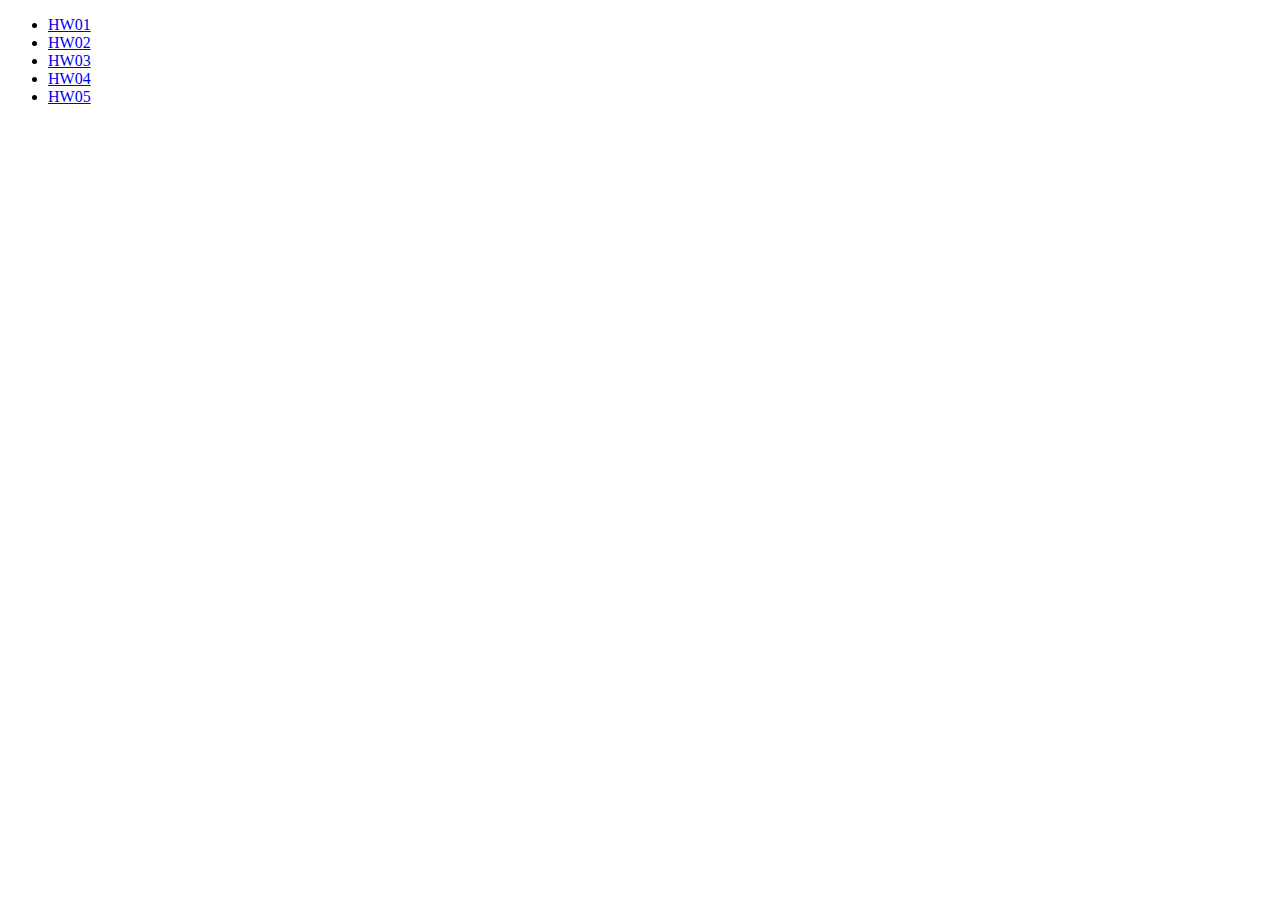
<file: index.html>
<!DOCTYPE html>
<html lang="EN">
    <head>
        <meta charset="utf-8">
        <title>My Site</title>
    </head>
    <body>
        <ul>
            <li><a href="hw01/index.html">HW01</a></li>
            <li><a href="hw02/index.html">HW02</a></li>
            <li><a href="hw03/index.html">HW03</a></li>
            <li><a href="hw04/index.html">HW04</a></li>
            <li><a href="hw05/index.html">HW05</a></li>

        </ul>
    </body>
</html>
</file>
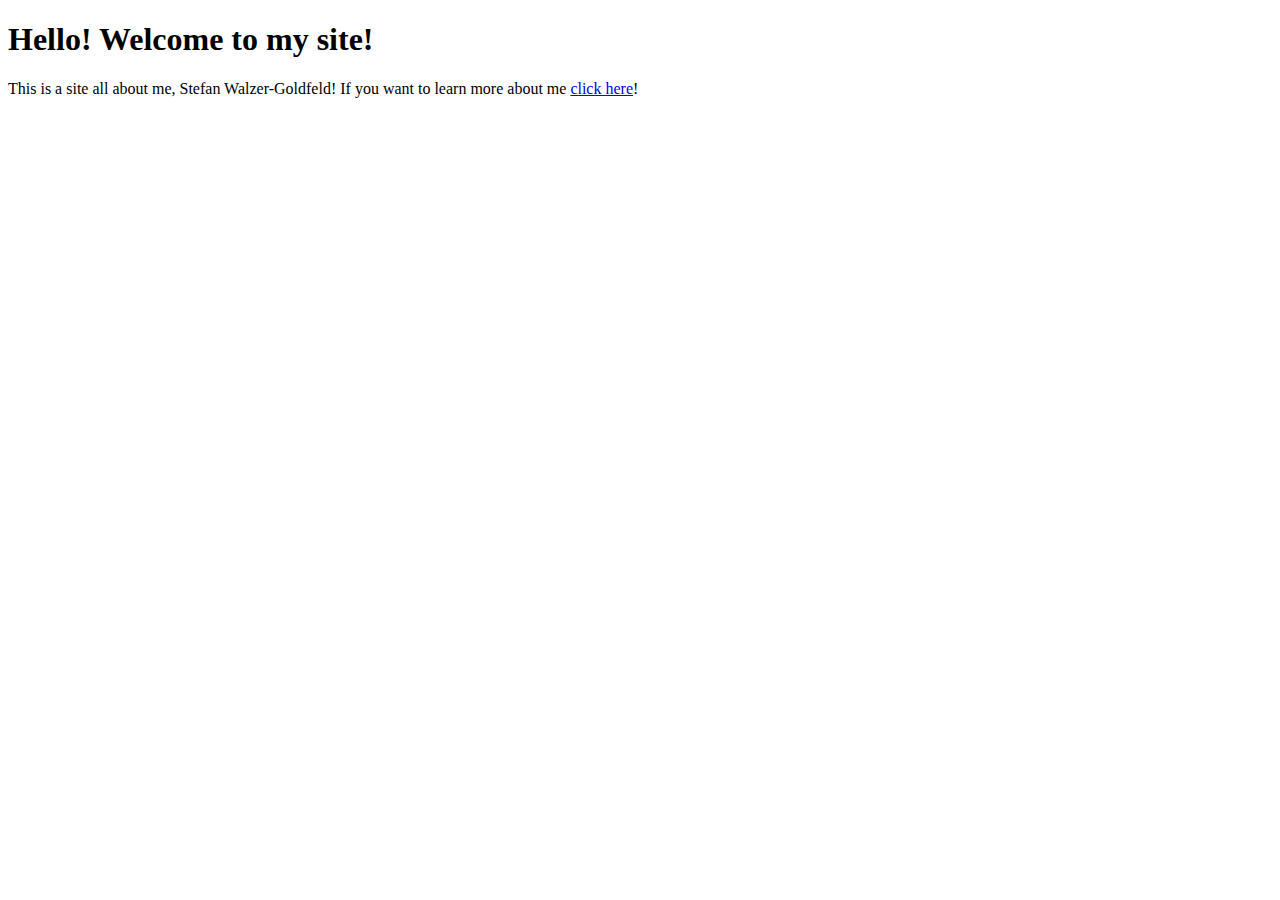
<file: hw01/index.html>
<!DOCTYPE html>
<html lang="en">
    <head>
        <meta charset="utf-8">
        <title>My Website!</title>
    </head>
    <body>
        <h1>Hello! Welcome to my site!</h1>
        <p>
            This is a site all about me, Stefan Walzer-Goldfeld!
            If you want to learn more about me 
            <a href="about.html">click here</a>!
        </p>
    </body>
</html>
</file>
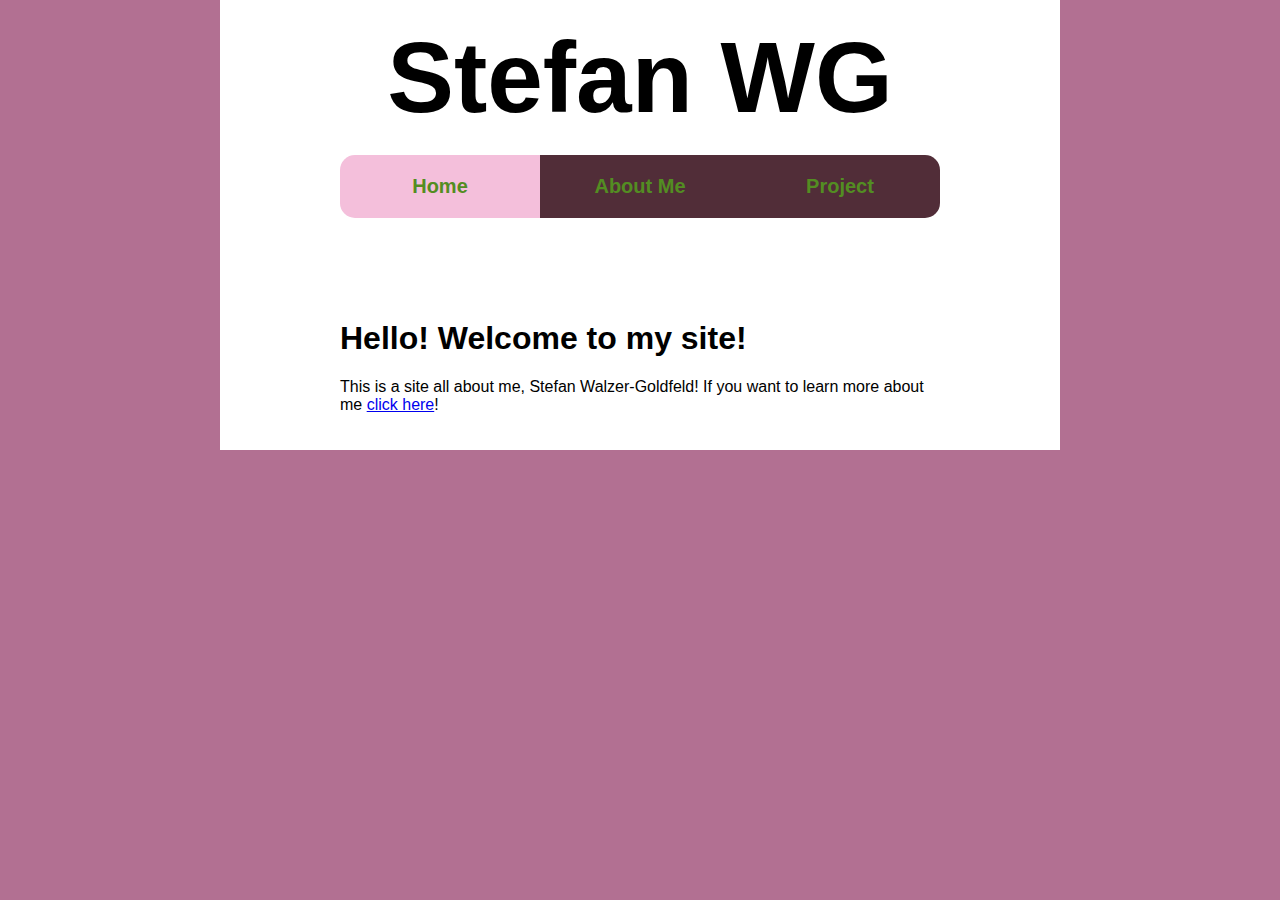
<file: hw02/index.html>
<!DOCTYPE html>
<html lang="en">
    <head>
        <meta charset="utf-8">
        <title>My Website!</title>
        <link rel="stylesheet" href="style.css">
    </head>
    <body>
        <header>
            <h1 class="title">Stefan WG</h1> 
            <nav>
                <ul>
                    <li class="current"><a href="index.html">Home</a></li>
                    <li><a href="about.html">About Me</a></li>
                    <li><a href="projects.html">Project</a></li>
                </ul>
            </nav>
        </header>
        <div class="content">
            <h1>Hello! Welcome to my site!</h1> 
            <p>
                This is a site all about me, Stefan Walzer-Goldfeld!
                If you want to learn more about me 
                <a href="about.html">click here</a>!
            </p>
        </div>
    </body>
</html>
</file>
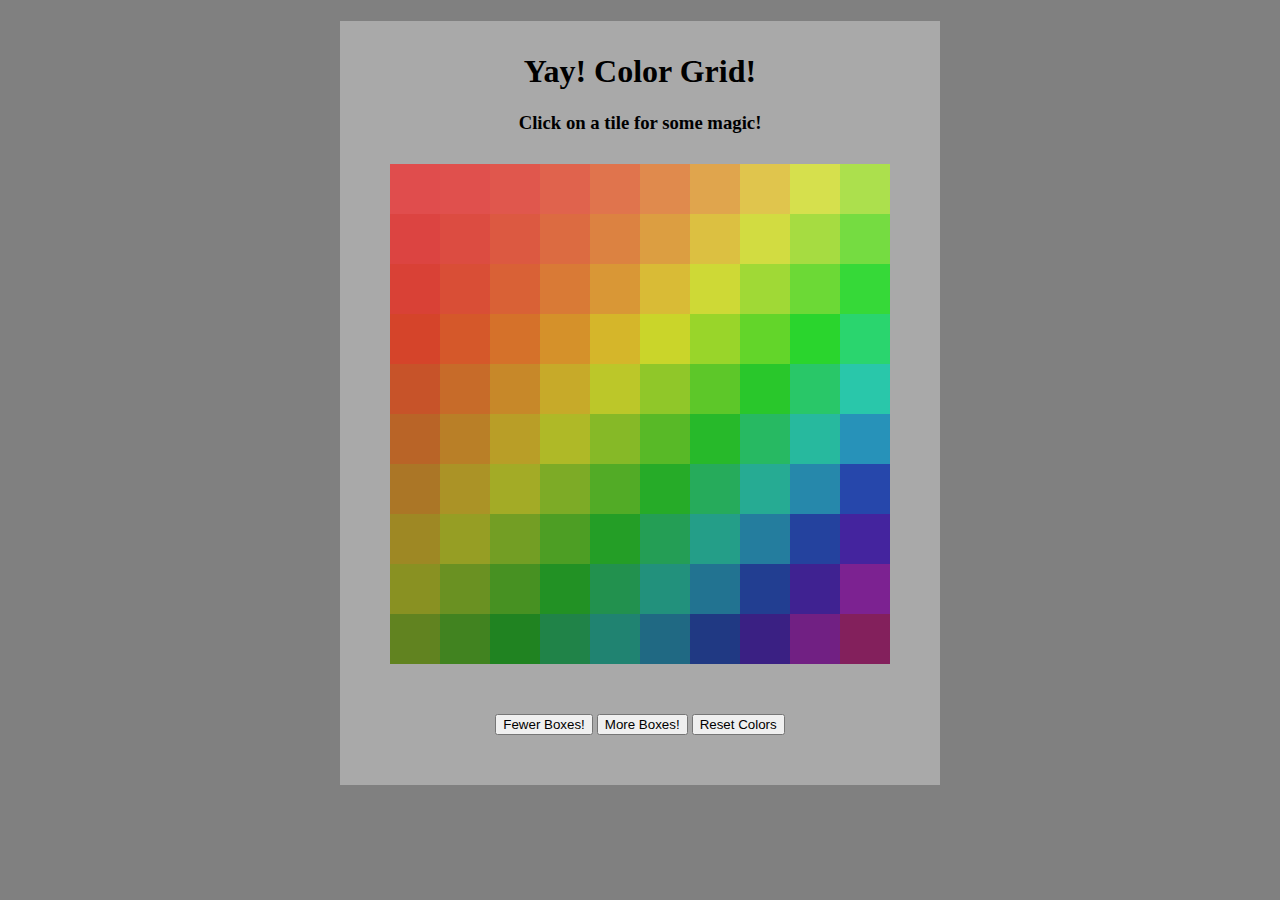
<file: hw03/index.html>
<!DOCTYPE html>
<html lang="en">
    <head>
        <meta charset="utf-8">
        <title>My Color Grid</title>
        <link rel="stylesheet" href="style.css">
        <script src="tiles.js"></script>
        <script>
            window.onload = () => {
                // initialize();
                drawGrid();
            }
        </script>
    </head>
    <body>
        <h1 class="title">Yay! Color Grid!</h1>
        <h3>Click on a tile for some magic!</h3>
        <div class="grid"></div>
        <div class="button">
            <button id="decButton">Fewer Boxes!</button>
            <button id="incButton">More Boxes!</button>
            <button id="resetButton">Reset Colors</button>
        </div>
    </body>
</html>
</file>
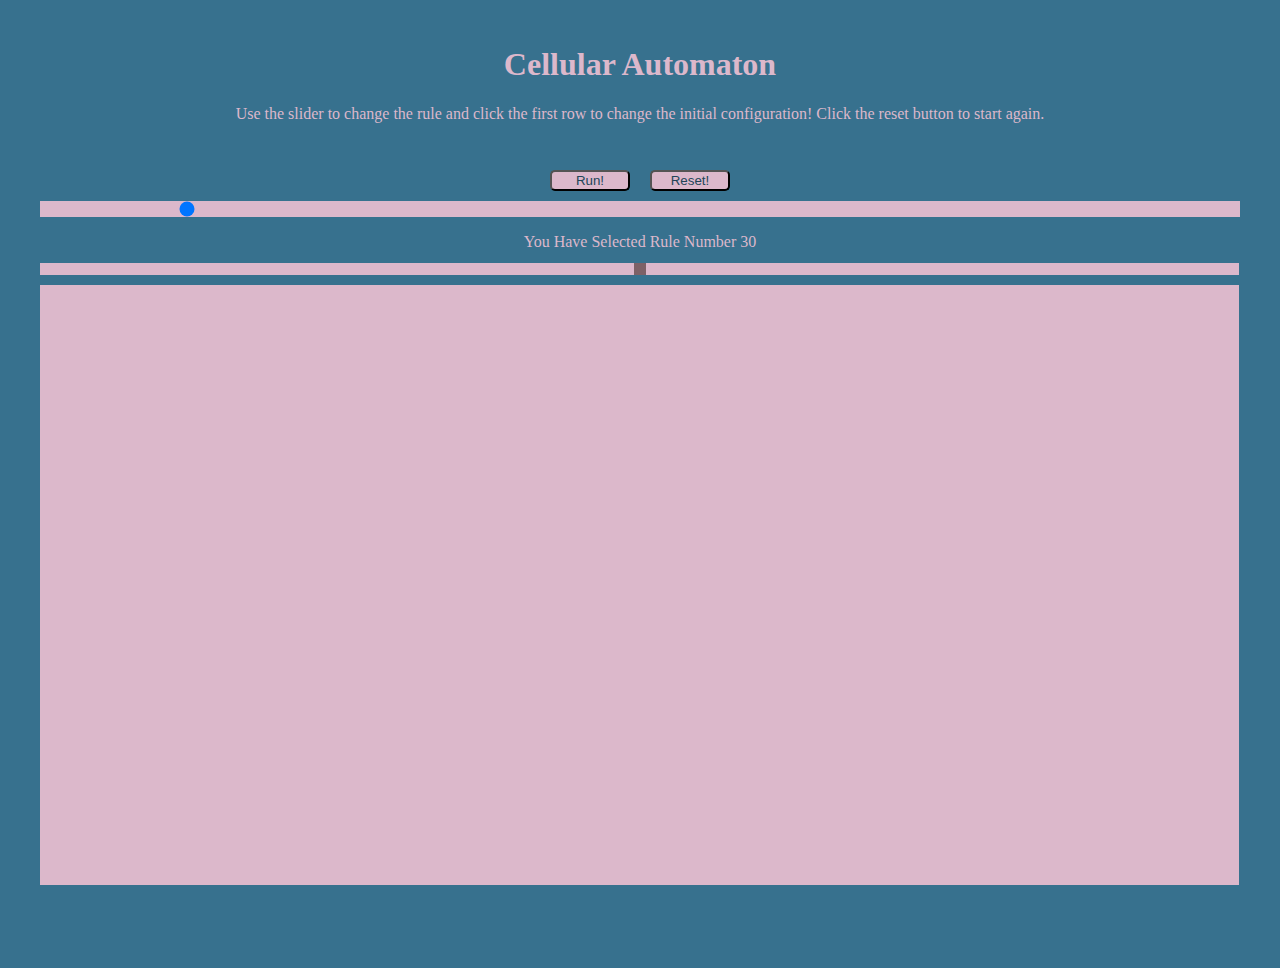
<file: hw04/index.html>
<!DOCTYPE html>
<html lang="EN">
  <head>
    <meta charset="utf-8">
    <title>Cellular Automaton</title>
    <link rel="stylesheet" href="style.css">
    <script src="cellular-automata.js"></script>
    <script>
        window.onload = () => {
            origBoxes();
        }
    </script>
  </head>
  <body>
    <header>
      <h1>Cellular Automaton</h1>
      <p>Use the slider to change the rule and click the first row to change the initial configuration!
        Click the reset button to start again.
      </p>
    </header>
    <div id="root">
      <div class="buttons">
        <button id="runButton">Run!</button>
        <button id="resetButton">Reset!</button>
      </div>
      <div class="slider">
        <input type="range" min="0" max="255" value="30" id="slider">
        <div id="sliderVal">30</div>
      </div>
      <div id="ca"></div>
    </div>
  </body>
</html>
</file>
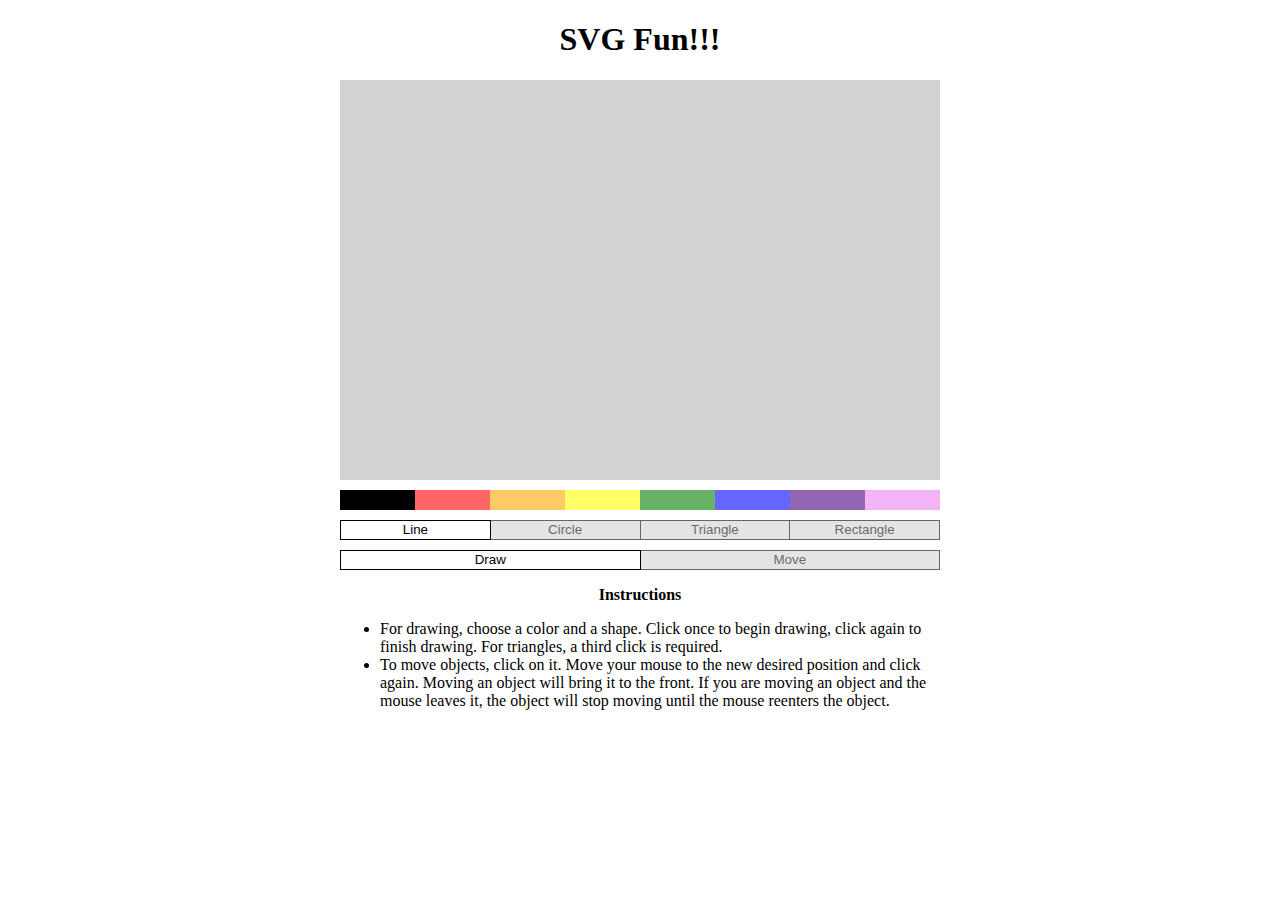
<file: hw05/index.html>
<!DOCTYPE html>
<html lang="EN">
    <head>
        <meta charset="utf-8">
        <title>SVG Fun</title>
        <link rel="stylesheet" href="style.css">
        <script src="draw.js"></script>
        <script>
            window.onload = () => {
                init();
            }
        </script>
    </head>
    <body>
        <header>
            <h1 class="title">SVG Fun!!!</h1>
        </header>
        <div class="content">
            <svg id="svg"></svg>
            <div id="color-buttons" class="buttons">
                <button id="black"></button>
                <button id="red"></button>
                <button id="orange"></button>
                <button id="yellow"></button>
                <button id="green"></button>
                <button id="blue"></button>
                <button id="indigo"></button>
                <button id="violet"></button>
            </div>
            <div id="shape-buttons" class="buttons">
                <button id="line">Line</button>
                <button id="circle">Circle</button>
                <button id="triangle">Triangle</button>
                <button id="rectangle">Rectangle</button>
            </div>
            <div id="action-buttons" class="buttons">
                <button id="draw">Draw</button>
                <button id="move">Move</button>
            </div>
            <p>Instructions</p>
            <ul>
                <li>
                    For drawing, choose a color and a shape. Click 
                    once to begin drawing, click again to finish drawing.
                    For triangles, a third click is required.
                </li>
                <li>
                    To move objects, click on it. Move your mouse to the 
                    new desired position and click again. Moving an object 
                    will bring it to the front. If you are moving an object 
                    and the mouse leaves it, the object will stop moving 
                    until the mouse reenters the object.
                </li>
            </ul>
        </div>
    </body>
</html>
</file>
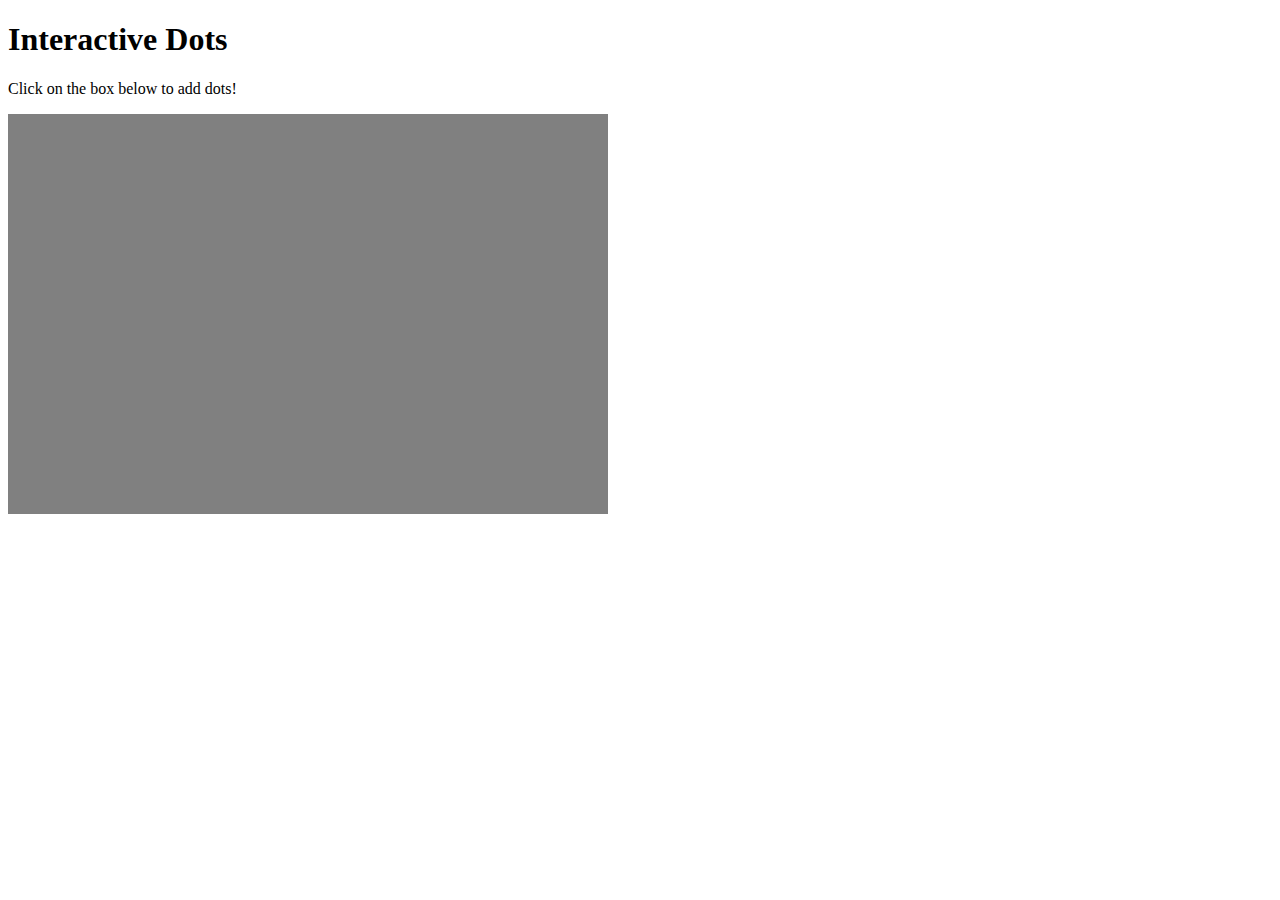
<file: lec07-dots/index.html>
<!DOCTYPE html>
<html lang="en">
  <head>
    <meta charset="utf-8">
    <title>Interactive Dots</title>
    <link rel="stylesheet" href="style.css" type="text/css"/>
    <script src="dots.js" defer></script>
  </head>
  <body>
    <div id=root>
      <h1>Interactive Dots</h1>
      <p>Click on the box below to add dots!</p>
      <svg id="dot-box" version="2.0" xmlns="http://www.w3.org/2000/svg" width="600" height="400">
	<rect width="100%" height="100%" fill="gray">
      </svg>
    </div>
  </body>
</html>
</file>
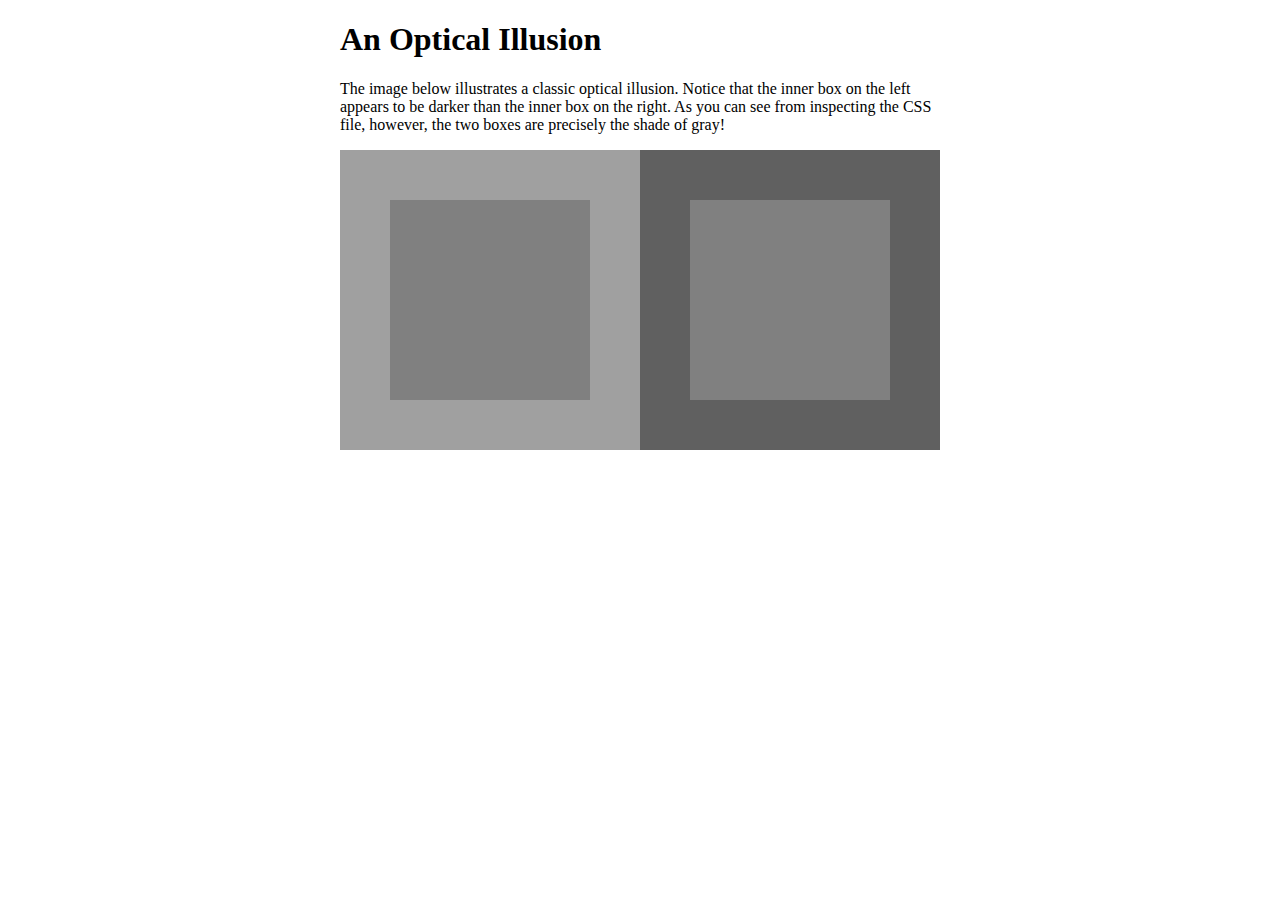
<file: quiz/index.html>
<!DOCTYPE html>
<html lang="en">
  <head>
    <meta charset="utf-8">
    <title>An Optical Illusion</title>
    <link rel="stylesheet" href="style.css">
  </head>
  <body>
    <div id="root">
      <h1>An Optical Illusion</h1>
      <p>The image below illustrates a classic optical illusion. Notice that the inner box on the left appears to be darker than the inner box on the right. As you can see from inspecting the CSS file, however, the two boxes are precisely the shade of gray!</p>      
      <div id="illusion">
	      <div id="left-box" class="outer-box">
	        <div class="inner-box"></div>
	      </div>
	      <div id="right-box" class="outer-box">
	        <div class="inner-box"></div>
	      </div>
      </div>
    </div>
  </body>
</html>
</file>
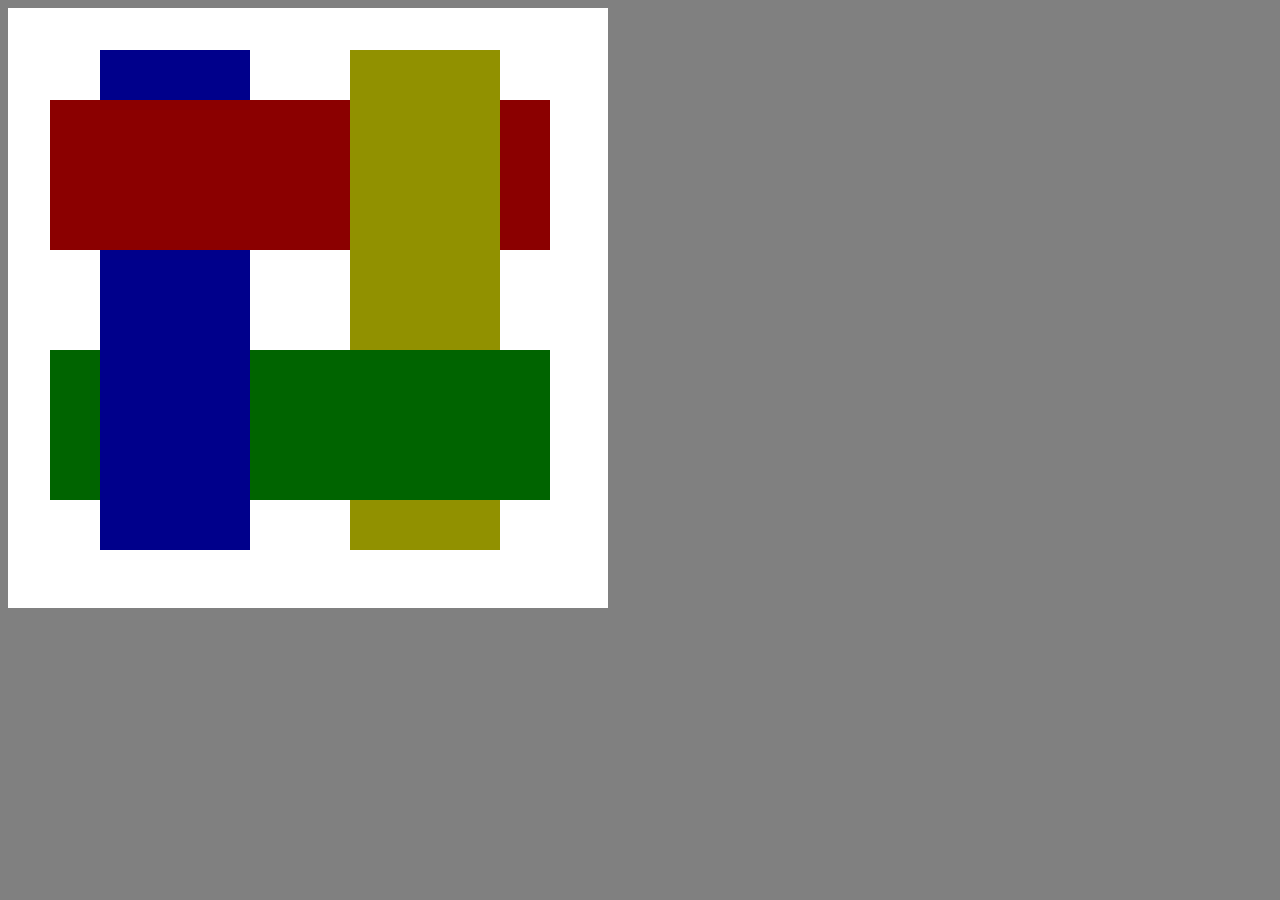
<file: overlapping-boxes.html>
<!DOCTYPE html>
<html lang="en">
  <head>
    <meta charset="utf-8">
    <title>Overalpping Boxes!</title>
  </head>
  <body style="background-color: gray;">
    <div style="background-color: white; height:600px;width:600px">
        <div style=
            "background-color: darkblue; height: 500px; width: 150px;position:absolute;
            top:50px; left:100px;">
        </div>
        <div style=
            "background-color: darkred; height: 150px; width: 500px;position:absolute;
            top:100px; left:50px;">
        </div>
        <div style=
            "background-color: rgb(145, 145, 0); height: 500px; width: 150px;position:absolute;
            top:50px; left:350px;">
        </div>
        <div style=
            "background-color: darkgreen; height: 150px; width: 50px;position:absolute;
            top:350px; left:50px;">
        </div>
        <div style=
            "background-color: darkgreen; height: 150px; width: 300px;position:absolute;
            top:350px; left:250px;">
        </div>

    </div>

    
  </body>
</html>
</file>
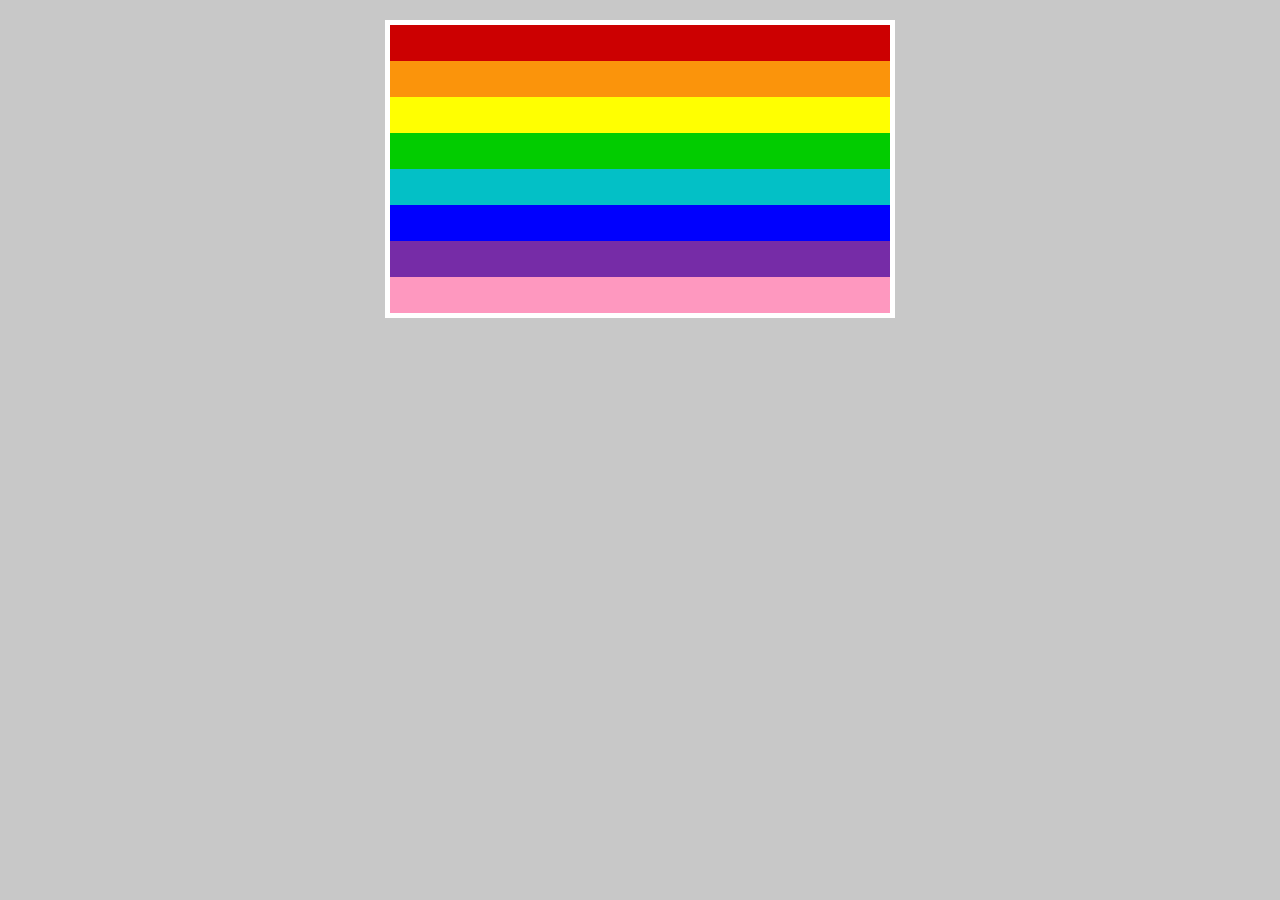
<file: rainbow.html>
<!doctype html>
<html lang=en>
  <head>
    <meta charset=utf-8>
    <title>Rainbow, Eight Stripes</title>
    <style>
      body {
	  max-width: 600px;
	  min-width: 500px;
	  background-color: rgb(200, 200, 200);
	  padding-top: 20px;
      }

      .flag {
	  width: 500px;
	  padding: 5px 5px 5px 5px;
	  margin: auto;
	  background-color: white;
	  display: flex;
	  flex-direction: column;
      }
      
      .stripe {
	  width: 500px;
	  height: 36px;
	  margin: auto;
	  position: static;
      }      
    </style>
  </head>
  <body style="margin: auto;">
    <div class="flag">
      <div style="background-color: rgb(204, 0, 1);" class="stripe"></div>
      <div style="background-color: rgb(251, 148, 11);" class="stripe"></div>
      <div style="background-color: rgb(255, 255, 1);" class="stripe"></div>
      <div style="background-color: rgb(2, 204, 0);" class="stripe"></div>
      <div style="background-color: rgb(3, 192, 198);" class="stripe"></div>
      <div style="background-color: rgb(0, 0, 254);" class="stripe"></div>
      <div style="background-color: rgb(118, 44, 167);" class="stripe"></div>
      <div style="background-color: rgb(254, 152, 191);" class="stripe"></div>      
    </div>
  </body>  
</html>
</file>
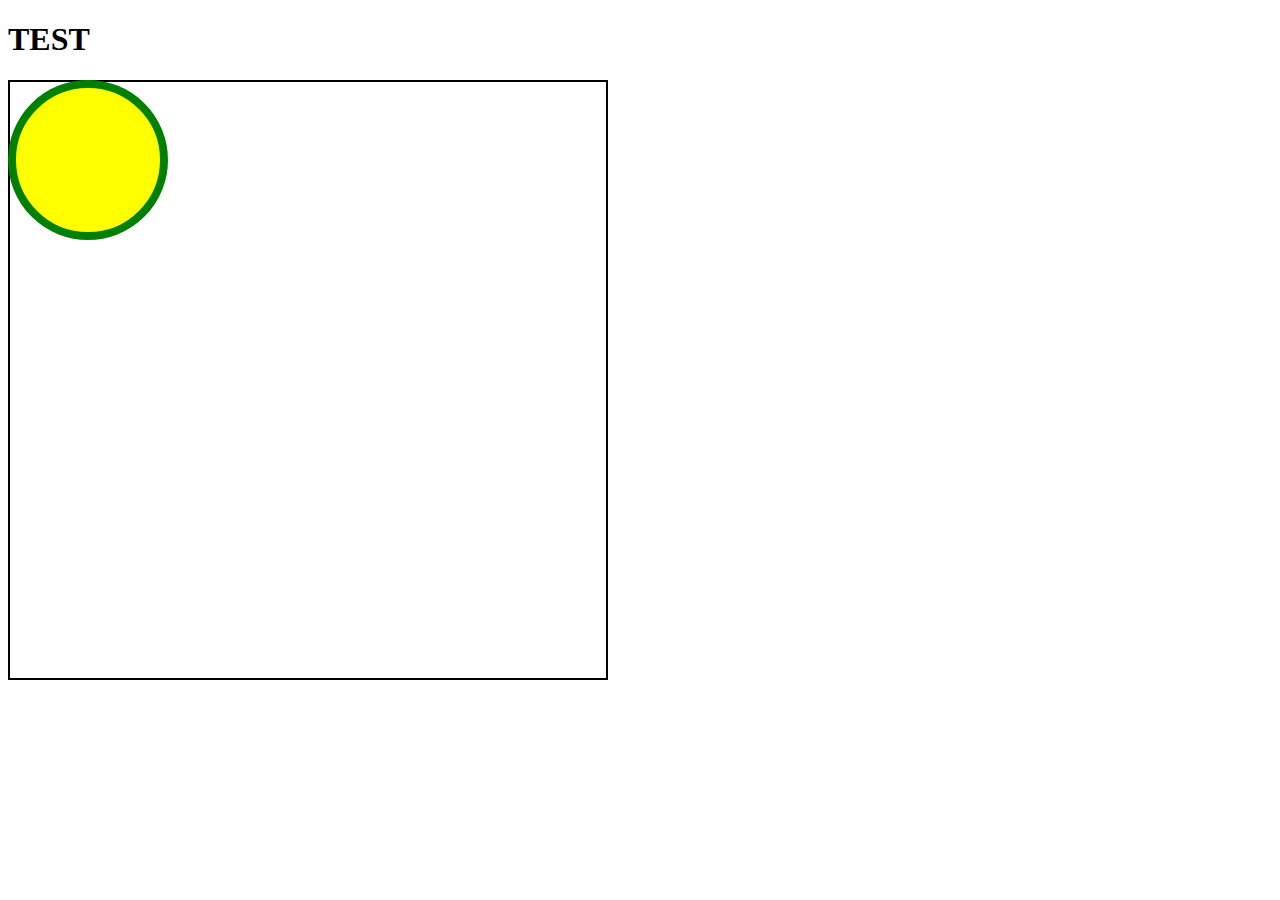
<file: svg.html>
<!DOCTYPE html>
<html>
    <head>
    </head>
    <body>
        <h1>TEST</h1>
        <svg width="600px" height="600px">
            <rect width="100%" height="100%" fill="white" stroke="black" stroke-width="4"/>
            <circle cx="80px" cy="80px" r="76px" fill="yellow" stroke="green" stroke-width="8"/>
        </svg>
    </body>
</html
</file>
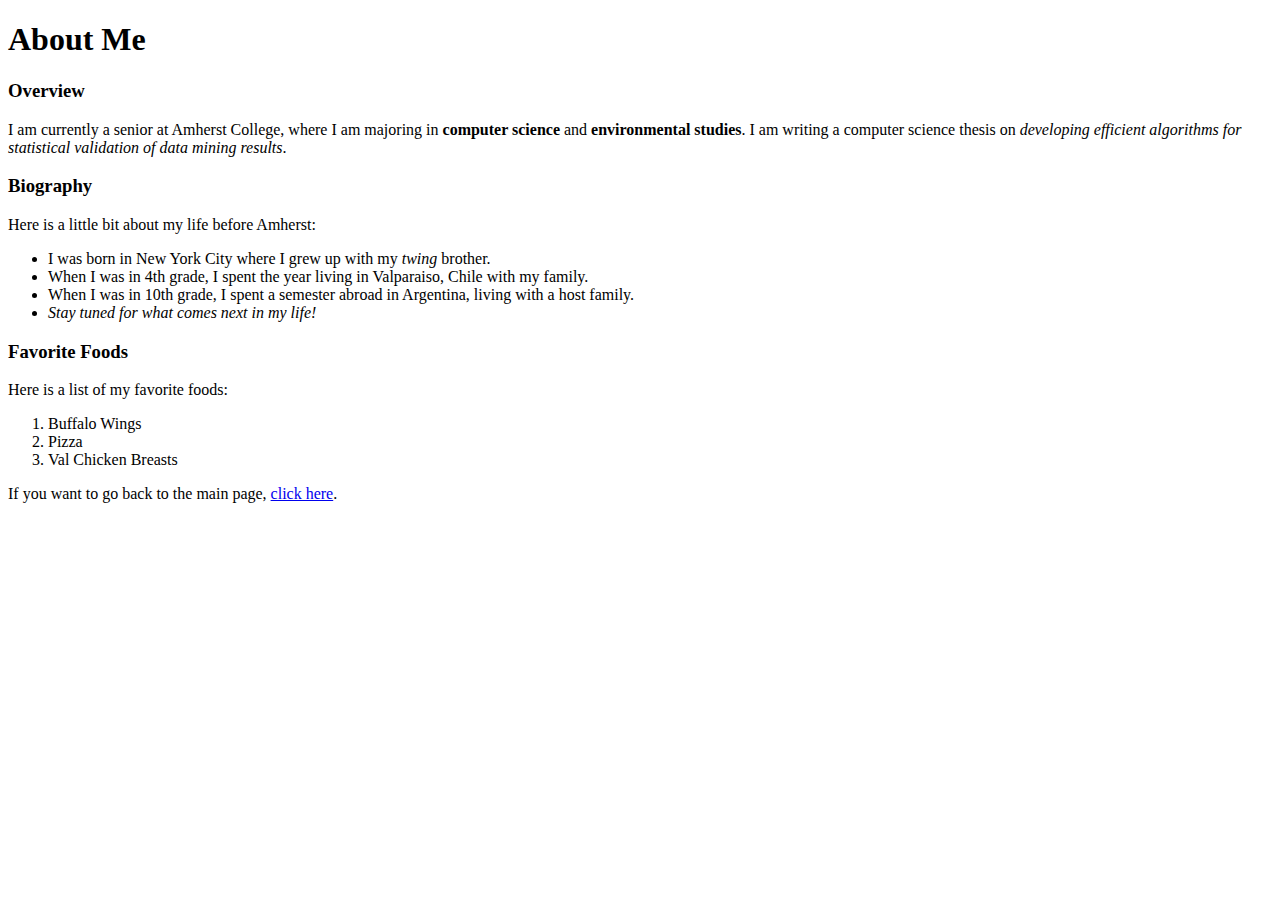
<file: hw01/about.html>
<!DOCTYPE html>
<html lang="en">
    <head>
        <meta charset="utf-8">
        <title>About Me</title>
    </head>
    <body>
        <h1>About Me</h1>
        <h3>Overview</h3>
        <p>I am currently a senior at Amherst College, where I am majoring in
            <strong>computer science</strong> and <strong>environmental studies</strong>. 
            I am writing a computer science thesis on <em>developing efficient algorithms for statistical 
            validation of data mining results</em>.
        </p>
        <h3>Biography</h3>
        <p>Here is a little bit about my life before Amherst:</p>
        <ul>
            <li>I was born in New York City where I grew up with my <em>twing</em> brother.</li>
            <li>When I was in 4th grade, I spent the year living in Valparaiso, Chile with my family.</li>
            <li>When I was in 10th grade, I spent a semester abroad in Argentina, living with a host family.</li>
            <li><em>Stay tuned for what comes next in my life!</em></li>
        </ul>
        <h3>Favorite Foods</h3>
        <p>Here is a list of my favorite foods:</p>
        <ol>
            <li>Buffalo Wings</li>
            <li>Pizza</li>
            <li>Val Chicken Breasts</li>
        </ol>        
        <p>If you want to go back to the main page, <a href="index.html">click here</a>.</p>
    </body>
</html>
</file>
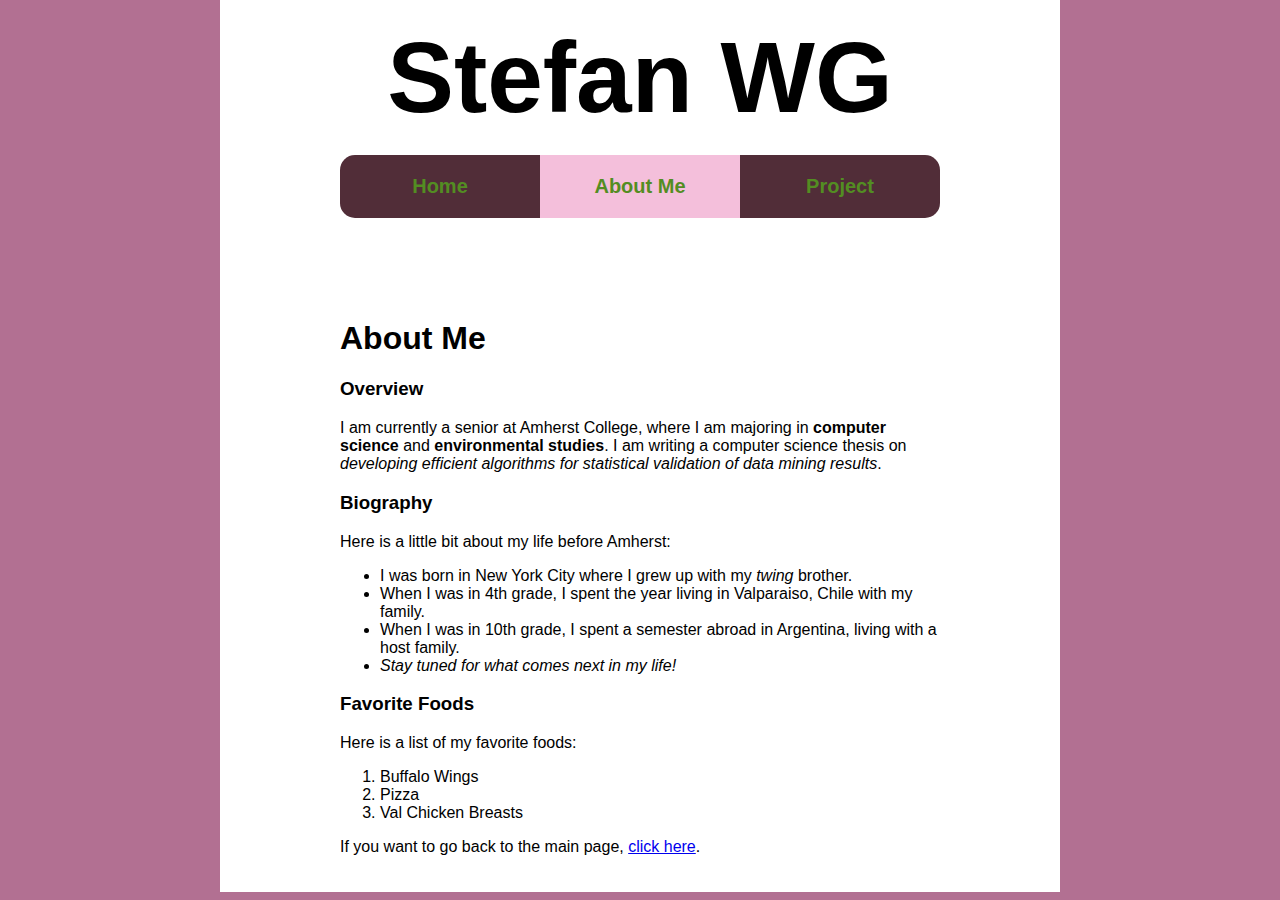
<file: hw02/about.html>
<!DOCTYPE html>
<html lang="en">
    <head>
        <meta charset="utf-8">
        <title>About Me</title>
        <link rel="stylesheet" href="style.css">
    </head>
    <body>
        <header>
            <h1 class="title">Stefan WG</h1> 
            <nav>
                <ul>
                    <li><a href="index.html">Home</a></li>
                    <li class="current"><a href="about.html">About Me</a></li>
                    <li><a href="projects.html">Project</a></li>
                </ul>
            </nav>
        </header>
        <div class="content">
            <h1>About Me</h1> 
            <h3>Overview</h3>
            <p>I am currently a senior at Amherst College, where I am majoring in
                <strong>computer science</strong> and <strong>environmental studies</strong>. 
                I am writing a computer science thesis on <em>developing efficient algorithms for statistical 
                validation of data mining results</em>.
            </p>
            <h3>Biography</h3>
            <p>Here is a little bit about my life before Amherst:</p>
            <ul>
                <li>I was born in New York City where I grew up with my <em>twing</em> brother.</li>
                <li>When I was in 4th grade, I spent the year living in Valparaiso, Chile with my family.</li>
                <li>When I was in 10th grade, I spent a semester abroad in Argentina, living with a host family.</li>
                <li><em>Stay tuned for what comes next in my life!</em></li>
            </ul>
            <h3>Favorite Foods</h3>
            <p>Here is a list of my favorite foods:</p>
            <ol>
                <li>Buffalo Wings</li>
                <li>Pizza</li>
                <li>Val Chicken Breasts</li>
            </ol>        
            <p>If you want to go back to the main page, <a href="index.html">click here</a>.</p>
        </div>
    </body>
</html>
</file>
<file: hw02/style.css>
body {
    width: 800px;
    background-color: white;
    margin: auto;
    padding: 20px;
    font-family: Arial, Helvetica, sans-serif;
}

html {
    background-color: #b27092;
}

header {
    position: fixed;
    top: 0;
    width:800px;
    background-color: white;
}

.title {
    font-size: 100px;
    text-align: center;
    margin-top: 20px;
    margin-bottom: 20px;
}
/* navbar */
nav {
    width: 600px;
    margin: auto;
}

nav ul {
    display: flex;
    padding: 0;
    height: inherit;
}

nav ul li {
    flex: 1;
    text-align: center;
    list-style: none;
    height: inherit;
    vertical-align: middle;
}

nav ul li:first-of-type {
    border-top-left-radius:15px;
    border-bottom-left-radius:15px;
}

nav ul li:last-of-type {
    border-top-right-radius:15px;
    border-bottom-right-radius:15px;
}


nav li {
    box-sizing: border-box;
    background-color: #512d38;
    float: left;
    width:100%;
    height: inherit;
}

nav li.current {
    background-color: #f4bfdb;
}

nav li:hover {
    background-color: #ffe9f3;
}

nav a {
    padding-top: 1em;
    padding-bottom: 1em;
    width:100%;
    height: inherit;
    color: #538d22;
    font-size: 20px;
    font-weight: bold;
    text-decoration: none;
    text-align: center;
    vertical-align: middle;
    float:left;
}
/* content */
.content {
    margin-top: 300px;
    margin-left: 100px;
    margin-right: 100px;
}
/* project styling */
.project .image {
    min-width: 300px;
    min-height: 300px;
    border-color: black;
    border-width: 3px;
    border-style: solid;
}

.project img {
    width: inherit;
    height: inherit;
}

.project .description {
    padding-left: 2em;
    padding-right: 1em;
}

.project {
    display: flex;
}
</file>
<file: hw03/style.css>
html {
    background-color: gray;
}

.title {
    text-align: center;
    padding-top: 1em;
}

body {
    width: 600px;
    margin: auto;
    background-color: darkgray;
}

.grid {
    width: 500px;
    height: 500px;
    margin: auto;
}

.cell:hover {
    border: 5px solid black;
}

.cell {
    flex-grow: 1;
    flex-shrink: 0;
}

.button {
    text-align: center;
}

#resetButton {
    margin-top: 50px;
    margin-bottom: 50px;
}

h3 {
    text-align: center;
    margin-bottom: 30px;
}
</file>
<file: hw04/style.css>
header {
    text-align: center;
    position: fixed;
    margin:auto;
    top: 0px;
    left:0px;
    padding-top: 25px;
    width: 100%;
    background-color: rgb(55, 113, 142);
    z-index:2;
    color:rgb(220, 184, 203);
}

body {
    background-color: rgb(55, 113, 142);
}

#root {
    position: relative;
    margin-top: 160px;
    height: 800px;
}

.buttons {
    margin: auto;
    width: 1200px;
    justify-content: center;
    display: flex;
    flex-grow: 1; 
}

button {
    margin: 10px;
    background-color: rgb(220, 184, 203);
    border-radius: 5px;
    width: 80px;
    text-align: center;
    color: rgb(33, 69, 88);
}

#ca {
    width: 1200px;
    height: 100px;
    margin: auto;
}

.row, .main-row{
    display: flex;
    height: 12px;
}

.main-row {
    margin-bottom: 10px;
}


.cell {
    height: 100%;
    flex-grow: 1;
}

/* Background of cell */
.main-row > .cell:hover {
    filter: brightness(70%);
}

.ca-on {
    background-color:rgb(125, 97, 103);
}

.ca-off {
    background-color: rgb(220, 184, 203);
}

/* Slider */
#slider {
    appearance: none;
    margin:0px;
    width: 1200px;
    background: rgb(220, 184, 203);;
}

#slider:hover {
    filter: brightness(90%);
}

.slider {
    width: 1200px;
    margin: auto;
}

#sliderVal {
    padding: 12px;
    margin:auto;
    text-align: center;
    color:rgb(220, 184, 203);
}
</file>
<file: hw05/style.css>
header {
    text-align: center;
    margin: auto;
    width: 600px;
}

.content {
    margin-top: 50px;
    width: 600px;
    margin:auto;
}

#svg {
    width: 600px;
    height: 400px;
    background-color: lightgray;
    margin-left: auto;
    margin-right: auto;
    display: block;
}

/* Buttons */

.buttons {
    display: flex;
    width: 600px;
    height: 20px;
    margin: auto;
    margin-top: 10px;
}
/* Color buttons */
#color-buttons button {
    flex-grow: 1;
    border: none;
    opacity: 0.6;
}

.current-color {
    opacity: 1 !important; 
}
/* Shape buttons */
#shape-buttons button {
    flex-grow: 1;
    flex-shrink: 0;
    flex-basis: 0;
    border: none;
    border-right: 1px black solid;
    border-top: 1px black solid;
    border-bottom: 1px black solid;
    background-color: lightgray;
    opacity: 0.6;
}

#shape-buttons button:first-of-type {
    border: 1px black solid;
}

.current-shape {
    background-color: white !important;
    opacity: 1 !important;
}
/* Action buttons */
#action-buttons button {
    flex-grow: 1;
    flex-shrink: 0;
    flex-basis: 0;
    border: none;
    border-right: 1px black solid;
    border-top: 1px black solid;
    border-bottom: 1px black solid;
    background-color: lightgray;
    opacity: 0.6;
}

#action-buttons button:first-of-type {
    border: 1px black solid;
}

.current-action {
    background-color: white !important;
    opacity: 1 !important;
}

/* Instructions */
p {
    text-align: center;
    font-weight: bold;
}
</file>
<file: lec07-dots/style.css>
svg {
    position: relative;
}

.dot {
    r: 10px;
    stroke: black;
    fill: white;
    stroke-width: 2;
}
</file>
<file: quiz/style.css>
#root {
    width: 600px;
    margin: auto;
}

#illusion {
    position: relative;
    display: flex;
}
/* add more styling here */

.outer-box {
    width: 300px;
    height: 300px;
}

.inner-box {
    width: 200px;
    height: 200px;
    background-color :rgb(128, 128, 128);
    position: relative;
    top: 50px;
    left: 50px;
}

#left-box {
    background-color: rgb(160, 160, 160);
    position: relative;
    top: 0px;
    left: 0px;
}

#right-box {
    background-color: rgb(96, 96, 96);
    position: absolute;
    top: 0px;
    left: 300px;
}
</file>
